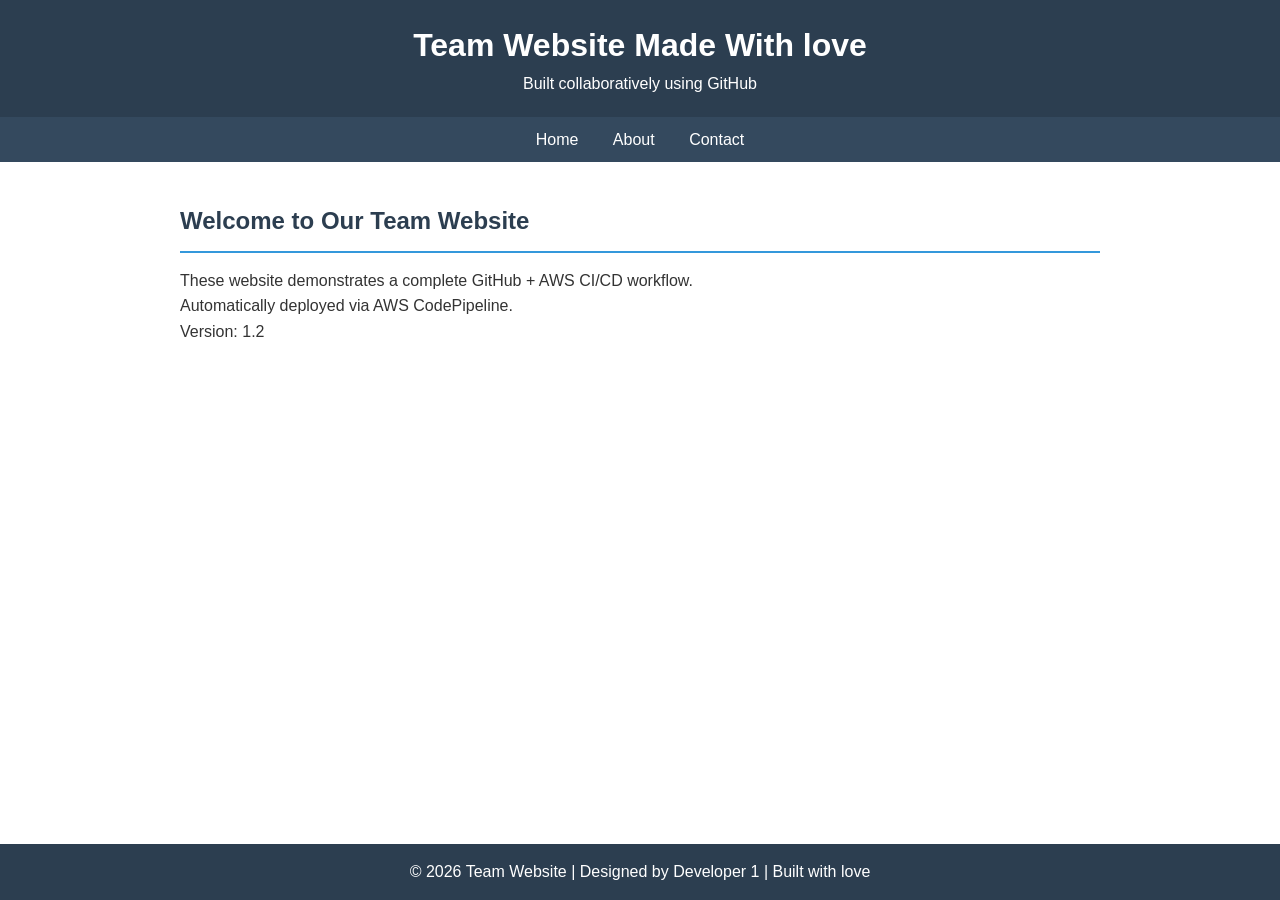
<file: index.html>
<!DOCTYPE html>
<html lang="en">
<head>
    <meta charset="UTF-8">
    <meta name="viewport" content="width=device-width, initial-scale=1.0">
    <title>Team Website - Home</title>
    <link rel="stylesheet" href="css/style.css">
</head>
<body>
    <header>
        <h1>Team Website Made With love</h1>
        <p>Built collaboratively using GitHub</p>
    </header>
    <nav>
        <a href="index.html">Home</a>
        <a href="about.html">About</a>
        <a href="contact.html">Contact</a>
    </nav>
    <div class="container">
        <h2>Welcome to Our Team Website</h2>
        <p>These website demonstrates a complete GitHub + AWS CI/CD workflow.</p>
        <p>Automatically deployed via AWS CodePipeline.</p>
        <p>Version: 1.2</p>
    </div>
    <footer>
         <p>&copy; 2026 Team Website | Designed by Developer 1 | Built with love</p>
    </footer>
</body>
</html>
</file>
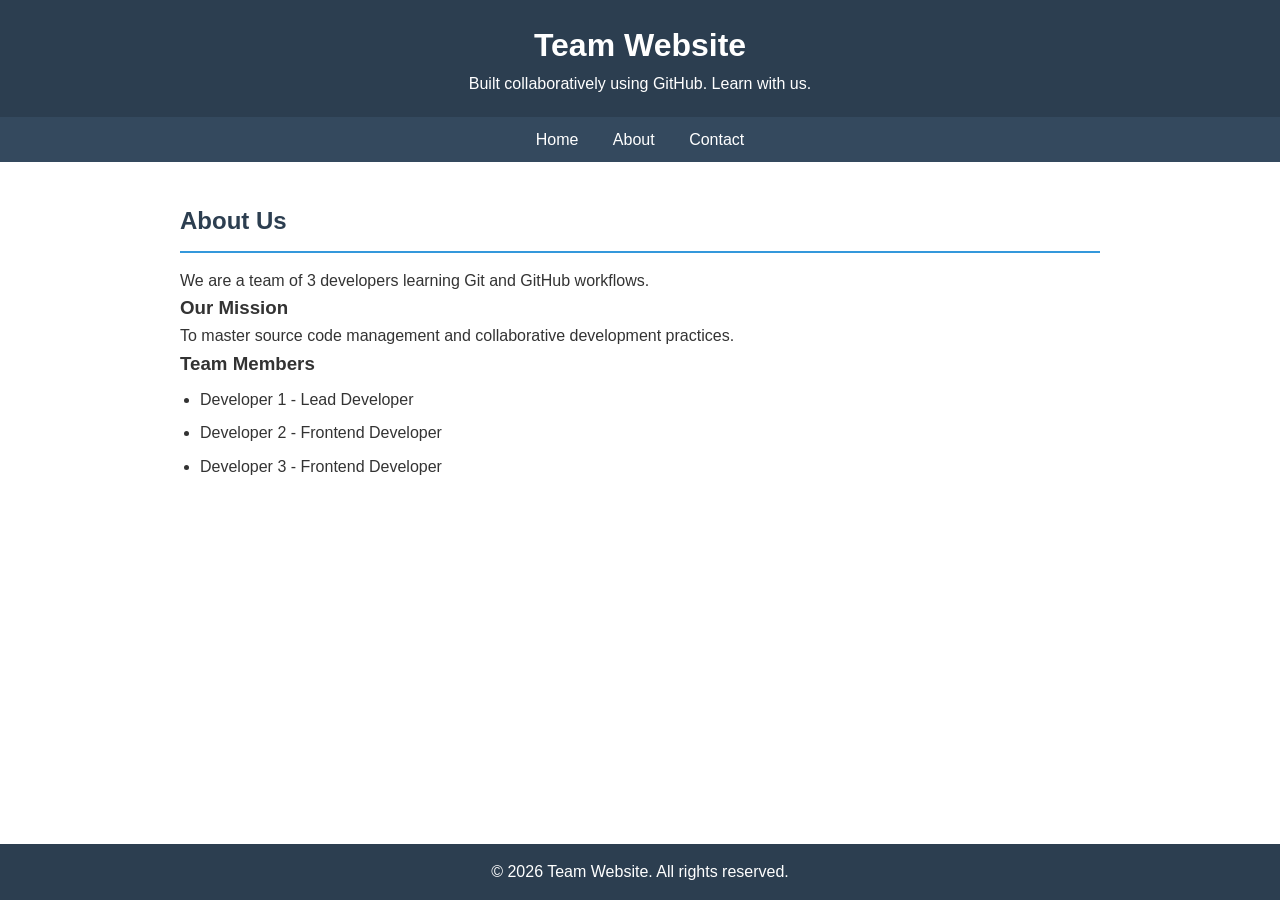
<file: about.html>
<!DOCTYPE html>
<html lang="en">
<head>
    <meta charset="UTF-8">
    <meta name="viewport" content="width=device-width, initial-scale=1.0">
    <title>Team Website - About</title>
    <link rel="stylesheet" href="css/style.css">
</head>
<body>
    <header>
        <h1>Team Website</h1>
        <p>Built collaboratively using GitHub. Learn with us.</p>
    </header>
    <nav>
        <a href="index.html">Home</a>
        <a href="about.html">About</a>
        <a href="contact.html">Contact</a>
    </nav>
    <div class="container">
        <h2>About Us</h2>
        <p>We are a team of 3 developers learning Git and GitHub workflows.</p>
        <h3>Our Mission</h3>
        <p>To master source code management and collaborative development practices.</p>
        <h3>Team Members</h3>
        <ul>
            <li>Developer 1 - Lead Developer</li>
            <li>Developer 2 - Frontend Developer</li>
            <li>Developer 3 - Frontend Developer</li>
        </ul>
    </div>
    <footer>
        <p>&copy; 2026 Team Website. All rights reserved.</p>
    </footer>
</body>
</html>
</file>
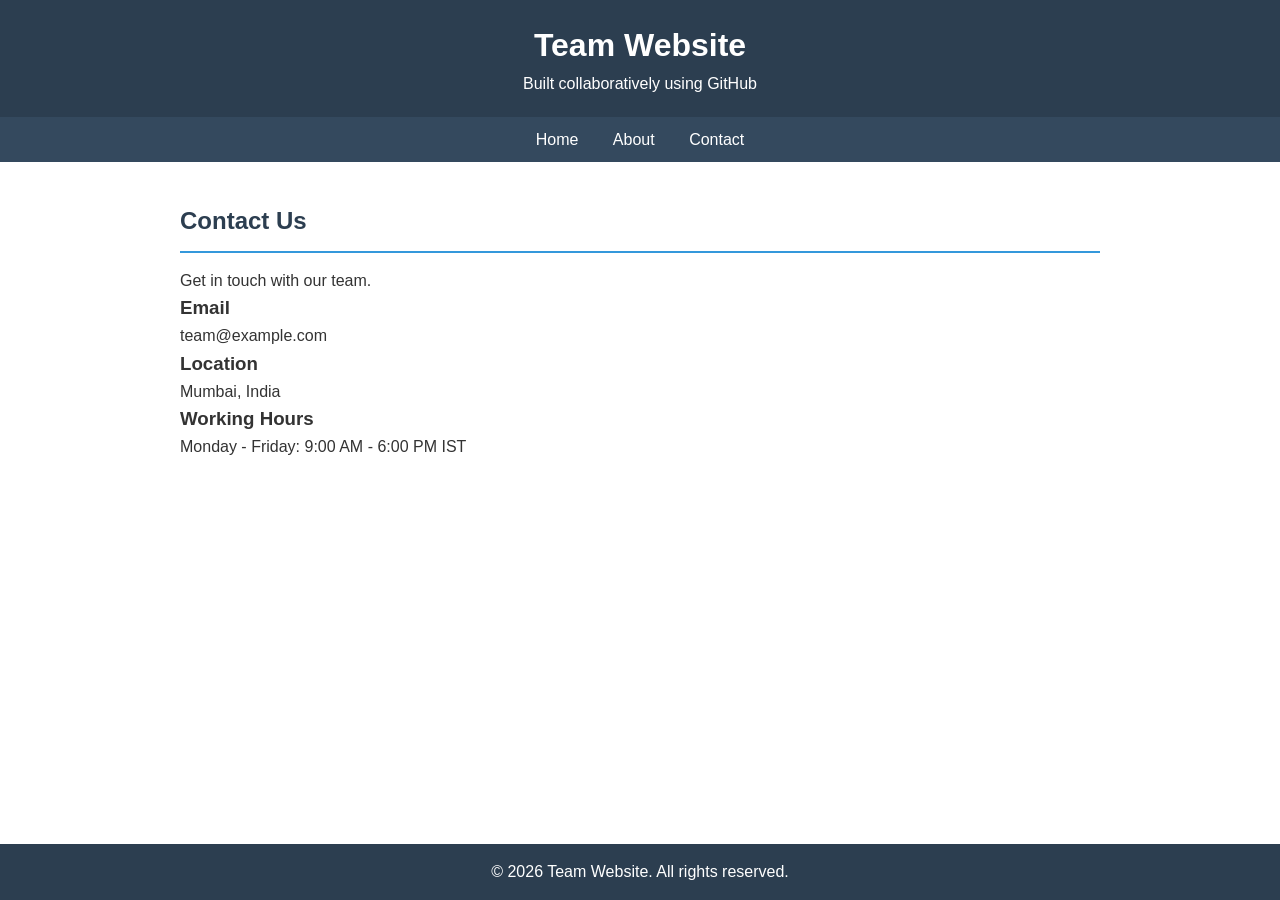
<file: contact.html>
<!DOCTYPE html>
<html lang="en">
<head>
    <meta charset="UTF-8">
    <meta name="viewport" content="width=device-width, initial-scale=1.0">
    <title>Team Website - Contact</title>
    <link rel="stylesheet" href="css/style.css">
</head>
<body>
    <header>
        <h1>Team Website</h1>
        <p>Built collaboratively using GitHub</p>
    </header>
    <nav>
        <a href="index.html">Home</a>
        <a href="about.html">About</a>
        <a href="contact.html">Contact</a>
    </nav>
    <div class="container">
        <h2>Contact Us</h2>
        <p>Get in touch with our team.</p>
        <h3>Email</h3>
        <p>team@example.com</p>
        <h3>Location</h3>
        <p>Mumbai, India</p>
        <h3>Working Hours</h3>
        <p>Monday - Friday: 9:00 AM - 6:00 PM IST</p>
    </div>
    <footer>
        <p>&copy; 2026 Team Website. All rights reserved.</p>
    </footer>
</body>
</html>
</file>
<file: css/style.css>
/* Team Website - Common Styles */
* {
    margin: 0;
    padding: 0;
    box-sizing: border-box;
}

body {
    font-family: Arial, sans-serif;
    line-height: 1.6;
    color: #333;
}

header {
    background: #2c3e50;
    color: #fff;
    padding: 20px;
    text-align: center;
}

nav {
    background: #34495e;
    padding: 10px;
    text-align: center;
}

nav a {
    color: #fff;
    text-decoration: none;
    margin: 0 15px;
    font-size: 16px;
}

nav a:hover {
    text-decoration: underline;
}

.container {
    max-width: 960px;
    margin: 20px auto;
    padding: 20px;
}

footer {
    background: #2c3e50;
    color: #fff;
    text-align: center;
    padding: 15px;
    position: fixed;
    bottom: 0;
    width: 100%;
}
h2 {
    color: #2c3e50;
    border-bottom: 2px solid #3498db;
    padding-bottom: 10px;
    margin-bottom: 15px;
}

ul {
    padding-left: 20px;
}

ul li {
    margin: 8px 0;
}
</file>
